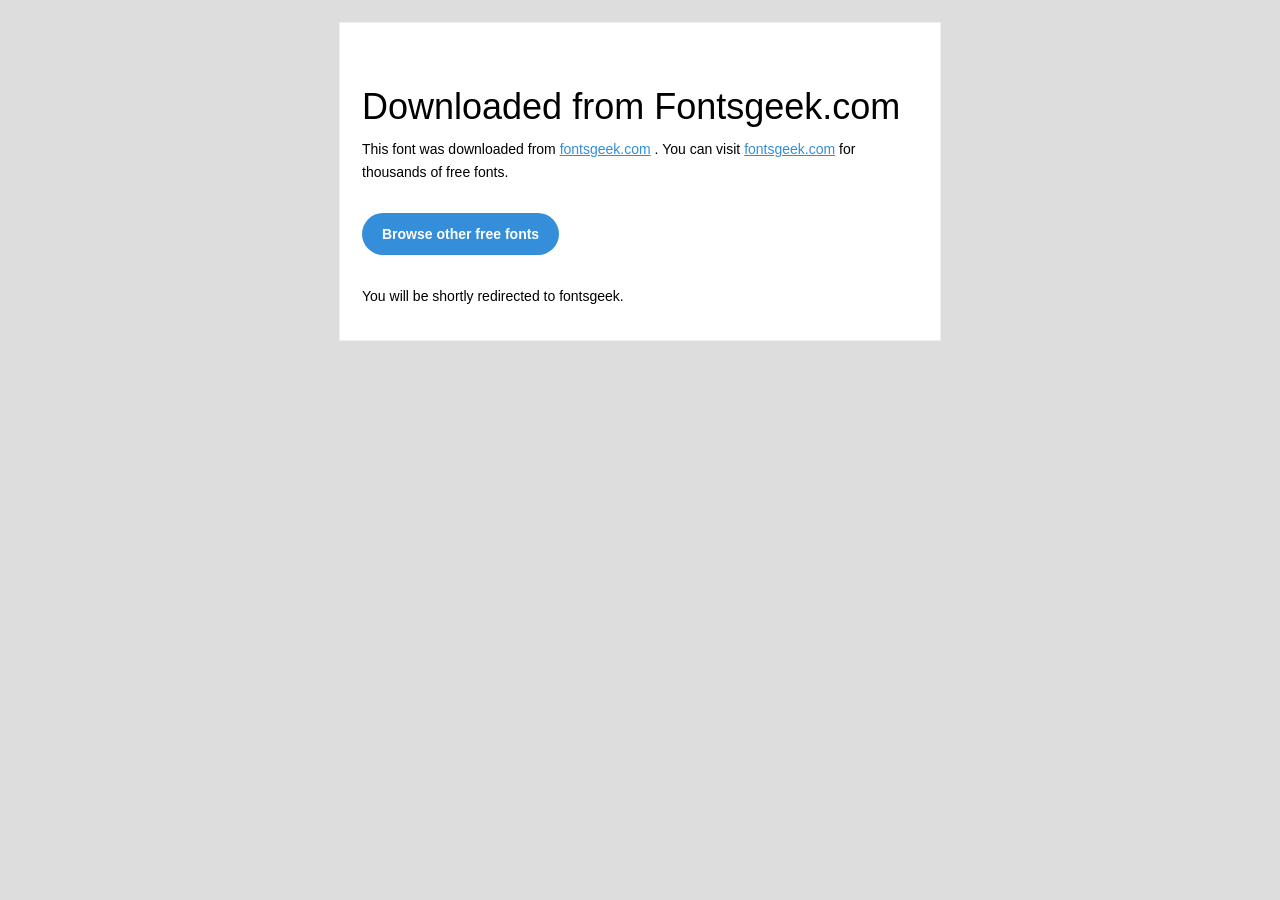
<file: ProyectoEntornos/GuardiaDeSantiago/Fraktur Gutenberg B42 Regular/readme.html>
<!DOCTYPE html PUBLIC "-//W3C//DTD XHTML 1.0 Transitional//EN" "http://www.w3.org/TR/xhtml1/DTD/xhtml1-transitional.dtd">
<html xmlns="http://www.w3.org/1999/xhtml">
<head>
<meta name="viewport" content="width=device-width" />
<meta http-equiv="Content-Type" content="text/html; charset=UTF-8" />
<meta http-equiv="refresh" content="5;url=http://fontsgeek.com?ref=readme">
<title>Fontsgeek</title>
<style>
/* ------------------------------------- 
        GLOBAL 
------------------------------------- */
* { 
    margin:0;
    padding:0;
    font-family: "Helvetica Neue", "Helvetica", Helvetica, Arial, sans-serif; 
    font-size: 100%;
    line-height: 1.6;
}

img { 
    max-width: 100%; 
}

body {
    -webkit-font-smoothing:antialiased; 
    -webkit-text-size-adjust:none; 
    width: 100%!important; 
    height: 100%;
    background:#DDD;
}


/* ------------------------------------- 
        ELEMENTS 
------------------------------------- */
a { 
    color: #348eda;
}

.btn-primary, .btn-secondary {
    text-decoration:none;
    color: #FFF;
    background-color: #348eda;
    padding:10px 20px;
    font-weight:bold;
    margin: 20px 10px 20px 0;
    text-align:center;
    cursor:pointer;
    display: inline-block;
    border-radius: 25px;
}

.btn-secondary{
    background: #aaa;
}

.last { 
    margin-bottom: 0;
}

.first{
    margin-top: 0;
}


/* ------------------------------------- 
        BODY 
------------------------------------- */
table.body-wrap { 
    width: 100%;
    padding: 20px;
}

table.body-wrap .container{
    border: 1px solid #f0f0f0;
}


/* ------------------------------------- 
        FOOTER 
------------------------------------- */
table.footer-wrap { 
    width: 100%;    
    clear:both!important;
}

.footer-wrap .container p {
    font-size:12px;
    color:#666;
    
}

table.footer-wrap a{
    color: #999;
}


/* ------------------------------------- 
        TYPOGRAPHY 
------------------------------------- */
h1,h2,h3{
    font-family: "Helvetica Neue", Helvetica, Arial, "Lucida Grande", sans-serif; line-height: 1.1; margin-bottom:15px; color:#000;
    margin: 40px 0 10px;
    line-height: 1.2;
    font-weight:200; 
}

h1 {
    font-size: 36px;
}
h2 {
    font-size: 28px;
}
h3 {
    font-size: 22px;
}

p, ul { 
    margin-bottom: 10px; 
    font-weight: normal; 
    font-size:14px;
}

ul li {
    margin-left:5px;
    list-style-position: inside;
}

/* --------------------------------------------------- 
        RESPONSIVENESS
        Nuke it from orbit. It's the only way to be sure. 
------------------------------------------------------ */

/* Set a max-width, and make it display as block so it will automatically stretch to that width, but will also shrink down on a phone or something */
.container {
    display:block!important;
    max-width:600px!important;
    margin:0 auto!important; /* makes it centered */
    clear:both!important;
}

/* This should also be a block element, so that it will fill 100% of the .container */
.content {
    padding:20px;
    max-width:600px;
    margin:0 auto;
    display:block; 
}

/* Let's make sure tables in the content area are 100% wide */
.content table { 
    width: 100%; 
}

</style>
</head>
 
<body bgcolor="#f6f6f6">

<!-- body -->
<table class="body-wrap">
    <tr>
        <td></td>
        <td class="container" bgcolor="#FFFFFF">

            <!-- content -->
            <div class="content">
            <table>
                <tr>
                    <td>
                        <h1>Downloaded from Fontsgeek.com</h1>
                        <p>This font was downloaded from <a href="http://fontsgeek.com?ref=readme">fontsgeek.com</a> . You can visit <a href="http://fontsgeek.com?ref=readme">fontsgeek.com</a> for thousands of free fonts.</p>
                        <p><a href="http://fontsgeek.com?ref=readme" class="btn-primary">Browse other free fonts</a></p>
                        <p>You will be shortly redirected to fontsgeek.</p>
                    </td>
                </tr>
            </table>
            </div>
            <!-- /content -->
                                    
        </td>
        <td></td>
    </tr>
</table>
<!-- /body -->

</body>
</html>
</file>
